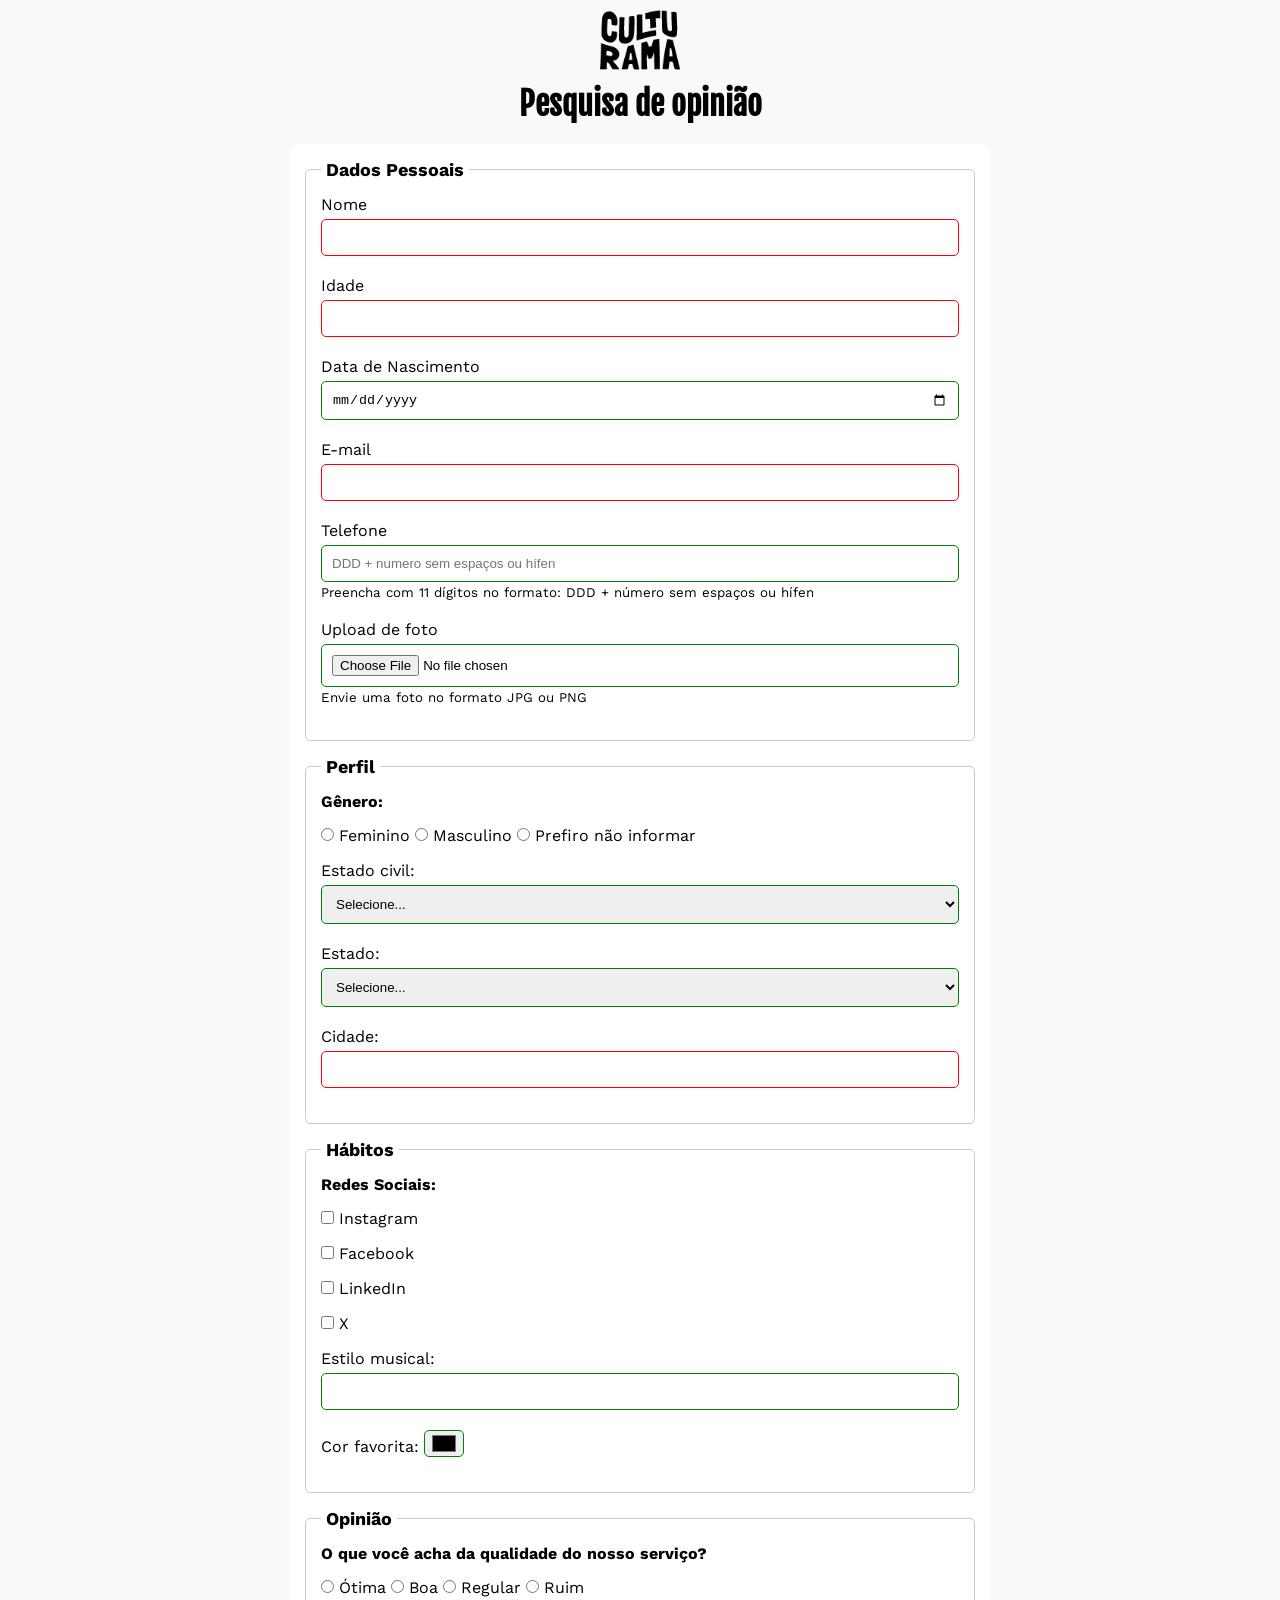
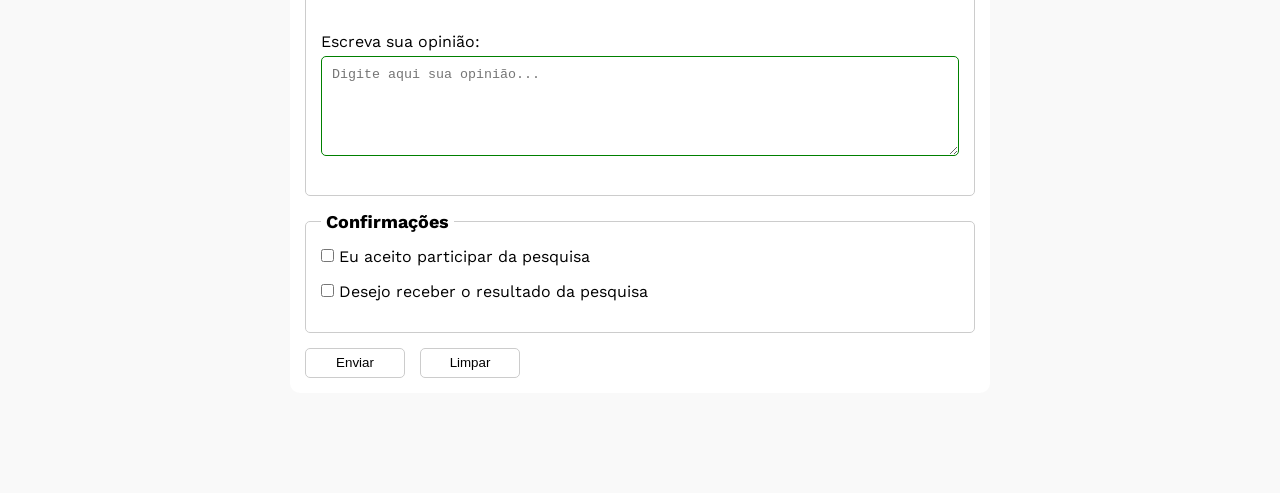
<file: index.html>
<!DOCTYPE html>
<html lang="pt-br">

<head>
  <meta charset="UTF-8">
  <meta name="viewport" content="width=device-width, initial-scale=1.0">
  <link rel="icon" href="culturama-favico.png">
  <link rel="stylesheet" href="css/style.css">
  <link rel="preconnect" href="https://fonts.googleapis.com">
  <link rel="preconnect" href="https://fonts.gstatic.com" crossorigin>
  <link href="https://fonts.googleapis.com/css2?family=Fjalla+One&family=Work+Sans&display=swap" rel="stylesheet">
  <title>Pesquisa Culturama</title>
</head>

<body>
  <header>
    <img src="img/logo-culturama.png" alt="Logo culturama">
    <h1>Pesquisa de opinião</h1>
  </header>
  <main>
    <section>
      <form action="sucesso.html" method="get">
        <fieldset>
          <legend>Dados Pessoais</legend>
          <label for="name">Nome</label>
          <input id="name" type="text" name="userName" required>
          <br>
          <label for="age">Idade</label>
          <input id="age" type="number" name="userAge" min="12" max="100" required>
          <br>
          <label for="birthDate">Data de Nascimento</label>
          <input id="birthDate" type="date" name="userBirthDate">
          <br>
          <label for="email">E-mail</label>
          <input id="email" type="email" name="userEmail" required>
          <br>
          <label for="phoneNumber">Telefone</label>
          <input id="phoneNumber" type="tel" name="userPhoneNumber" pattern="[0-9]{2}[0-9]{5}[0-9]{4}"
            placeholder="DDD + numero sem espaços ou hífen" aria-describedby="phoneHelp">
          <small id="phoneHelp">Preencha com 11 dígitos no formato: DDD + número sem espaços ou hífen</small>
          <br>
          <label for="image">Upload de foto</label>
          <input id="image" type="file" accept="image/*" name="userImage" aria-describedby="imageHelp">
          <small id="imageHelp">Envie uma foto no formato JPG ou PNG</small>
          <br>
        </fieldset>

        <fieldset>
          <legend>Perfil</legend>
          <p>Gênero:</p>
          <input id="fem" type="radio" name="userGender" value="Feminino">
          <label for="fem">Feminino</label>
          <input id="male" type="radio" name="userGender" value="Masculino">
          <label for="male">Masculino</label>
          <input id="notInformed" type="radio" name="userGender" value="notInformed">
          <label for="notInformed">Prefiro não informar</label>
          <br>
          <label for="maritalStatus">Estado civil:</label>
          <select id="maritalStatus" name="userMaritalStatus">
            <option value="notInformed">Selecione...</option>
            <option value="casado">Casado</option>
            <option value="solteiro">Solteiro</option>
            <option value="divorciado">Divorciado</option>
            <option value="uniaoEstavel">União estável</option>
          </select>

          <label for="state">Estado:</label>
          <select id="state" name="userState" required>
            <option value="notInformed">Selecione...</option>
            <option value="acre">AC, Acre</option>
            <option value="alagoas">AL, Alagoas</option>
            <option value="amapa">AP, Amapá</option>
            <option value="amazonas">AM, Amazonas</option>
            <option value="bahia">BA, Bahia</option>
            <option value="ceara">CE, Ceará</option>
            <option value="distritoFederal">DF, Distrito Federal</option>
            <option value="espiritoSanto">ES, Espirito Santo</option>
            <option value="goias">GO, Goiás</option>
            <option value="maranhao">MA, Maranhão</option>
            <option value="matoGrossoDoSul">MS, Mato Grosso do Sul</option>
            <option value="matoGrosso">MT, Mato Grosso</option>
            <option value="minasGerais">MG, Minas Gerais</option>
            <option value="para">PA, Pará</option>
            <option value="paraiba">PB, Paraíba</option>
            <option value="parana">PR, Paraná</option>
            <option value="pernambuco">PE, Pernambuco</option>
            <option value="piaui">PI, Piauí</option>
            <option value="rioDeJaneiro">RJ, Rio de Janeiro</option>
            <option value="rioGrandeDoNorte">RN, Rio Grande do Norte</option>
            <option value="rioGrandeDoSul">RS, Rio Grande do Sul</option>
            <option value="rondonia">RO, Rondônia</option>
            <option value="roraima">RR, Roraima</option>
            <option value="santaCatarina">SC, Santa Catarina</option>
            <option value="saoPaulo">SP, São Paulo</option>
            <option value="sergipe">SE, Sergipe</option>
            <option value="tocantins">TO, Tocantins</option>
          </select>

          <label for="city">Cidade:</label>
          <input id="city" type="text" name="usercity" required>
        </fieldset>
        <fieldset>
          <legend>Hábitos</legend>
          <p>Redes Sociais:</p>
          <input id="instagram" type="checkbox" name="social" value="instagram">
          <label for="instagram">Instagram</label>
          <br>
          <input id="facebook" type="checkbox" name="social" value="facebook">
          <label for="facebook">Facebook</label>
          <br>
          <input id="linkedin" type="checkbox" name="social" value="linkedin">
          <label for="linkedin">LinkedIn</label>
          <br>
          <input id="x" type="checkbox" name="social" value="x">
          <label for="x">X</label>
          <br>

          <label for="musicStyle">Estilo musical:</label>
          <input id="musicStyle" type="text" name="userMusicStyle" list="styleTypes">
          <datalist id="styleTypes">
            <option value="rock">
            <option value="pop">
            <option value="hip-hop">
            <option value="jazz">
            <option value="samba">
            <option value="forro">
            <option value="sertanejo">
            <option value="pagode">
          </datalist>
          <br>
          <label for="favoriteColor">Cor favorita:</label>
          <input id="favoriteColor" type="color" name="userFavoriteColor">
        </fieldset>
        <fieldset>
          <legend>Opinião</legend>
          <p>O que você acha da qualidade do nosso serviço?</p>
          <input type="radio" id="otimo" name="userServiceOpnion" value="otima">
          <label for="otimo">Ótima</label>
          <input type="radio" id="boa" name="userServiceOpnion" value="boa">
          <label for="boa">Boa</label>
          <input type="radio" id="regular" name="userServiceOpnion" value="regular">
          <label for="regular">Regular</label>
          <input type="radio" id="ruim" name="userServiceOpnion" value="ruim">
          <label for="ruim">Ruim</label>
          <br>
          <br>
          <label for="comment">Escreva sua opinião:</label>
          <br>
          <textarea id="comment" name="userComment" rows="4" cols="50"
            placeholder="Digite aqui sua opinião..."></textarea>
        </fieldset>
        <fieldset>
          <legend>Confirmações</legend>
          <input type="checkbox" name="userLgpd" id="userLgpdTerm" value="accepted" required>
          <label for="userLgpdTerm">Eu aceito participar da pesquisa</label><br>
          <input type="checkbox" name="userGetResult" id="userGetResult" value="accepted">
          <label for="userGetResult">Desejo receber o resultado da pesquisa</label><br>
        </fieldset>
        <button type="submit" aria-label="Enviar dados do fomulário">Enviar</button>
        <button type="reset" aria-label="Limpar dados do formulário">Limpar</button>
      </form>
    </section>
  </main>
</body>

</html>
</file>
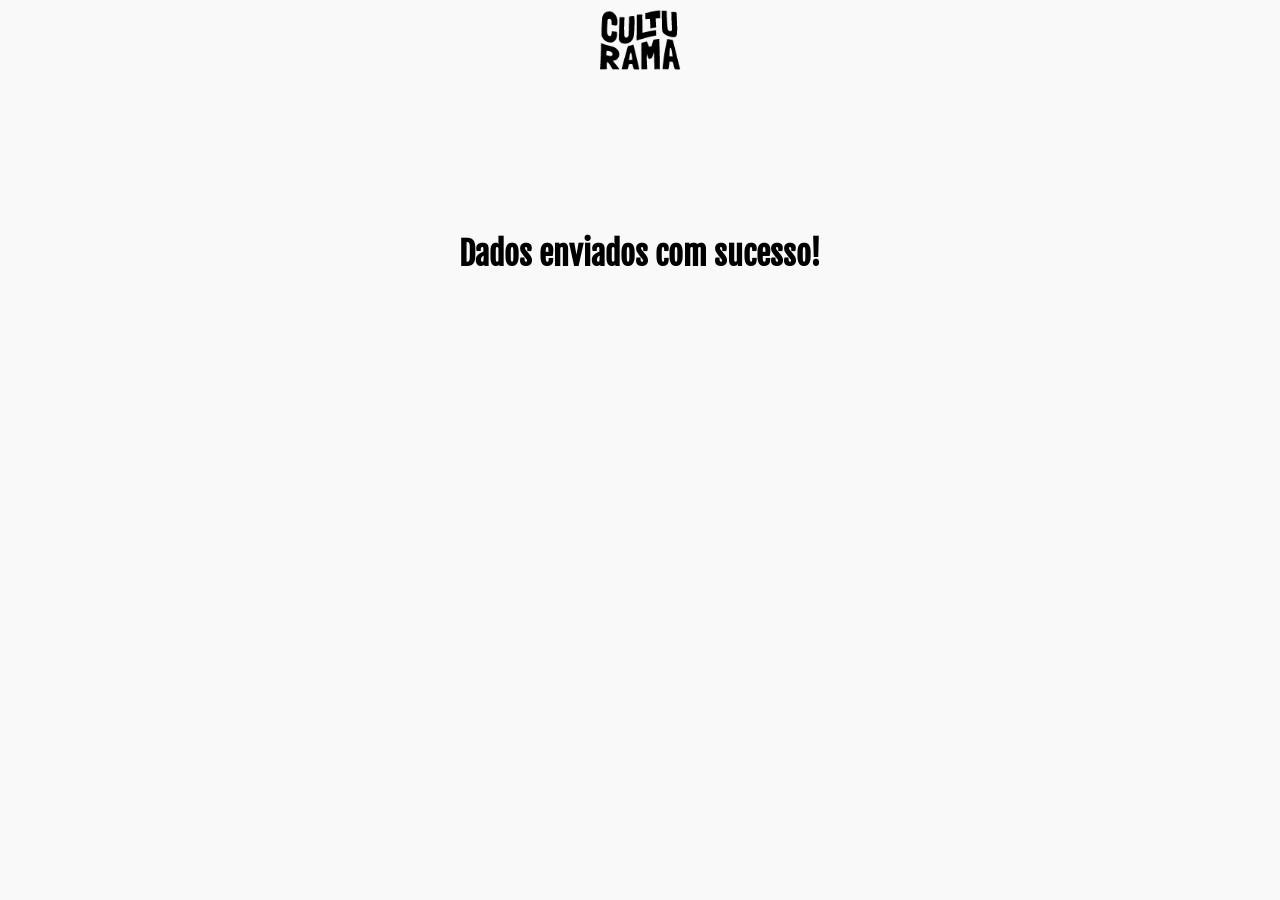
<file: sucesso.html>
<!DOCTYPE html>
<html lang="pt-br">

<head>
    <meta charset="UTF-8">
    <meta name="viewport" content="width=device-width, initial-scale=1.0">
    <link rel="icon" href="culturama-favico.png">
    <link rel="stylesheet" href="css/style.css">
    <link rel="preconnect" href="https://fonts.googleapis.com">
    <link rel="preconnect" href="https://fonts.gstatic.com" crossorigin>
    <link href="https://fonts.googleapis.com/css2?family=Fjalla+One&family=Work+Sans&display=swap" rel="stylesheet">
    <title>Pesquisa Culturama</title>
</head>

<body>
    <header>
        <img src="img/logo-culturama.png" alt="Logo culturama">
    </header>
    <main>
        <h1 role="alert" class="success">Dados enviados com sucesso!</h1>
    </main>
</body>

</html>
</file>
<file: css/style.css>
* {
    margin: 0;
    padding: 0;
    box-sizing: border-box;
}

body {
    background-color: #f9f9f9;
    font-family: "Work Sans", sans-serif;
}

main {
    width: 100%;
    max-width: 700px;
    margin: 0 auto;
}

header {
    text-align: center;
    margin-bottom: 20px;
}

img {
    width: 100px;
}

h1 {
    font-family: "Fjalla One", sans-serif;
}

.success {
    text-align: center;
    margin-top: 150px;
}

form {
    background-color: #ffffff;
    padding: 15px;
    border-radius: 10px;
    margin-bottom: 100px;
}

fieldset {
    padding: 15px;
    border: 1px solid #cccccc;
    border-radius: 5px;
    margin-bottom: 15px;
}

legend {
    font-weight: bold;
    font-size: 18px;
    padding: 0 5px;
}

label {
    display: inline-block;
    margin-bottom: 5px;
}

input[type="tel"],
input[type="file"] {
    margin-bottom: 0px;
}


small {
    margin-bottom: 20px;
    display: inline-block;
}

p {
    margin-bottom: 15px;
    font-weight: bold;
}

input,
select,
textarea {
    width: 100%;
    padding: 10px;
    margin-bottom: 20px;
    border: 1px solid #cccccc;
    border-radius: 5px;
}

textarea {
    min-height: 100px;
}

input[type="radio"],
input[type="checkbox"] {
    width: auto;
}

input[type="color"] {
    width: 40px;
    padding: 0 5px;
}

input:invalid,
select:invalid,
textarea:invalid {
    border-color: red;
}

input:valid,
select:valid,
textarea:valid {
    border-color: green;
}

button {
    width: 100px;
    height: 30px;
    margin-right: 10px;
    background-color: #ffffff;
    border: 1px solid #cccccc;
    border-radius: 5px;
    cursor: pointer;
}

button[type="submit"]:hover {
    background-color: green;
    color: #ffffff;
}

button[type="reset"]:hover {
    background-color: orangered;
    color: #ffffff;
}
</file>
